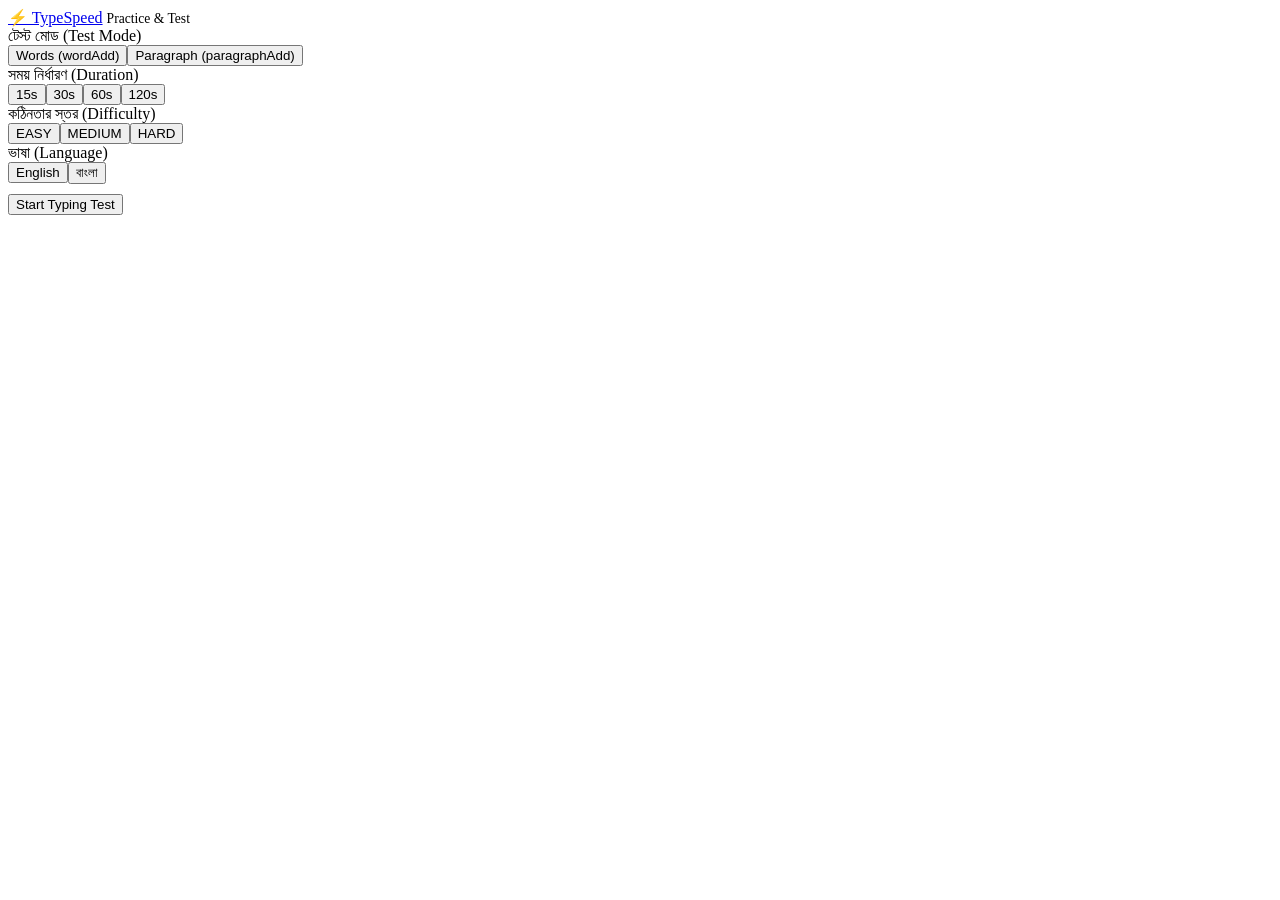
<file: index.html>
<!DOCTYPE html>
<html lang="bn">
<head>
  <meta charset="UTF-8">
  <meta name="viewport" content="width=device-width, initial-scale=1.0">
  <title>TypeSpeed — Fast & Distraction-Free Typing Test</title>
  <link rel="stylesheet" href="css/style.css">
  <link rel="icon" href="assets/favicon.png" type="image/png">
</head>
<body>

  <div class="container">
    <header>
      <a href="index.html" class="brand">⚡ TypeSpeed</a>
      <span style="font-size: 0.85rem; color: var(--text-muted);">Practice & Test</span>
    </header>

    <!-- Home Safe Ad Placement -->
    <div class="ad-slot" id="home-ad-container"></div>

    <main class="card">
      <!-- Mode Selection (wordAdd vs paragraphAdd) -->
      <div class="form-group">
        <label>টেস্ট মোড (Test Mode)</label>
        <div class="btn-group" id="mode-selector"></div>
      </div>

      <!-- Time Duration Selection -->
      <div class="form-group">
        <label>সময় নির্ধারণ (Duration)</label>
        <div class="btn-group" id="duration-selector"></div>
      </div>

      <!-- Difficulty Selection -->
      <div class="form-group">
        <label>কঠিনতার স্তর (Difficulty)</label>
        <div class="btn-group" id="difficulty-selector"></div>
      </div>

      <!-- Language Selection -->
      <div class="form-group">
        <label>ভাষা (Language)</label>
        <div class="btn-group" id="language-selector"></div>
      </div>

      <button id="btn-start" class="btn-primary" style="margin-top: 10px;">Start Typing Test</button>
    </main>
  </div>

  <!-- Scripts -->
  <script src="js/config.js"></script>
  <script src="js/ads.js"></script>
  <script src="js/api.js"></script>
  <script>
    const userSelection = {
      mode: CONFIG.DEFAULTS.MODE,
      duration: CONFIG.DEFAULTS.DURATION,
      difficulty: CONFIG.DEFAULTS.DIFFICULTY,
      language: CONFIG.DEFAULTS.LANGUAGE,
      category: CONFIG.DEFAULTS.CATEGORY
    };

    function renderButtonGroup(containerId, items, selectedKey, formatFn = (x) => x) {
      const container = document.getElementById(containerId);
      container.innerHTML = "";

      items.forEach(item => {
        const val = typeof item === "object" ? (item.id || item.code) : item;
        const label = typeof item === "object" ? item.name : formatFn(item);

        const btn = document.createElement("button");
        btn.type = "button";
        btn.className = `btn-opt ${val == userSelection[selectedKey] ? "active" : ""}`;
        btn.textContent = label;

        btn.addEventListener("click", () => {
          userSelection[selectedKey] = val;
          Array.from(container.children).forEach(el => el.classList.remove("active"));
          btn.classList.add("active");
        });

        container.appendChild(btn);
      });
    }

    async function initHomePage() {
      // ১. AdSense কনফিগারেশন লোড
      const adConfig = await API.getAdConfig();
      AdManager.setup(adConfig);
      if (adConfig && adConfig.enabled) {
        AdManager.renderBanner("home-ad-container", adConfig.publisherId, CONFIG.FALLBACK_ADS.SLOTS.HOME_TOP);
      }

      // ২. টেস্ট অপশন ডাইনামিক লোড
      const options = await API.getTestOptions();
      renderButtonGroup("mode-selector", options.modes, "mode");
      renderButtonGroup("duration-selector", options.durations, "duration", (d) => `${d}s`);
      renderButtonGroup("difficulty-selector", options.difficulties, "difficulty", (d) => d.toUpperCase());
      renderButtonGroup("language-selector", options.languages, "language");

      // ৩. টেস্ট শুরু হ্যান্ডলার
      document.getElementById("btn-start").addEventListener("click", () => {
        const queryParams = new URLSearchParams(userSelection).toString();
        window.location.href = `typing.html?${queryParams}`;
      });
    }

    document.addEventListener("DOMContentLoaded", initHomePage);
  </script>
</body>
</html>
</file>
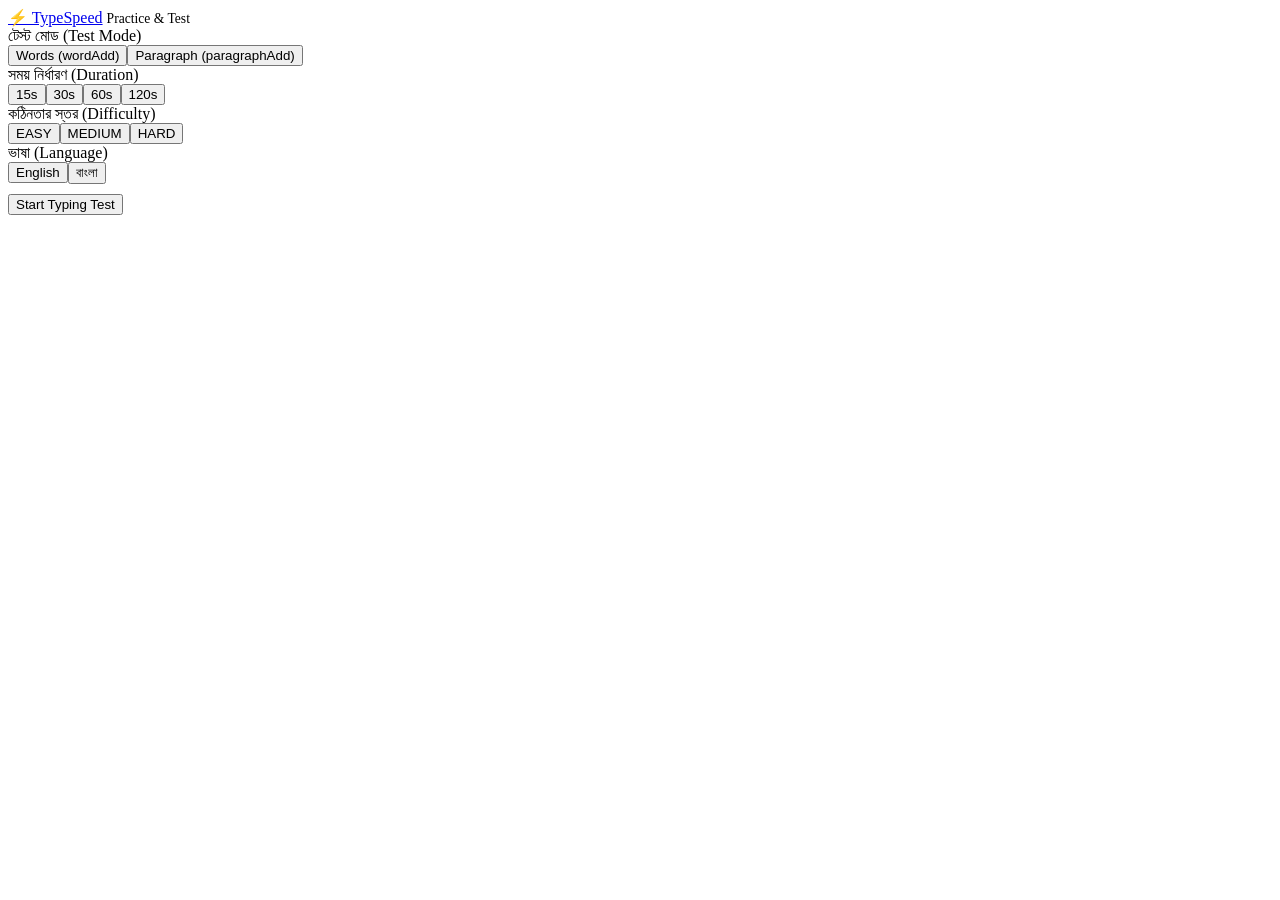
<file: result.html>
<!DOCTYPE html>
<html lang="bn">
<head>
  <meta charset="UTF-8">
  <meta name="viewport" content="width=device-width, initial-scale=1.0">
  <title>Test Result — TypeSpeed</title>
  <link rel="stylesheet" href="css/style.css">
  <link rel="icon" href="assets/favicon.png" type="image/png">
</head>
<body>

  <div class="container">
    <header>
      <a href="index.html" class="brand">⚡ TypeSpeed</a>
      <span style="font-size: 0.85rem; color: var(--text-muted);">Test Summary</span>
    </header>

    <main class="card">
      <div class="result-grid">
        <!-- ফাইনাল স্পিড -->
        <div class="result-box">
          <div class="val" id="res-wpm">0</div>
          <div class="lbl">Speed (WPM)</div>
        </div>

        <!-- নির্ভুলতা -->
        <div class="result-box">
          <div class="val" id="res-accuracy">0%</div>
          <div class="lbl">Accuracy</div>
        </div>

        <!-- সঠিক ক্যারেক্টার -->
        <div class="result-box">
          <div class="val" id="res-correct" style="color: var(--char-correct);">0</div>
          <div class="lbl">Correct Chars</div>
        </div>

        <!-- ভুল ক্যারেক্টার -->
        <div class="result-box">
          <div class="val" id="res-incorrect" style="color: var(--char-incorrect);">0</div>
          <div class="lbl">Incorrect Chars</div>
        </div>

        <!-- টাইপ করা ক্যারেক্টার / মোট টেক্সট -->
        <div class="result-box">
          <div class="val" id="res-typed">0</div>
          <div class="lbl">Typed / Total</div>
        </div>

        <!-- টেস্ট ডিউরেশন -->
        <div class="result-box">
          <div class="val" id="res-duration">0s</div>
          <div class="lbl">Time Taken</div>
        </div>
      </div>

      <!-- অ্যাকশন বাটনসমূহ -->
      <div class="btn-group" style="justify-content: center; margin-top: 12px;">
        <button class="btn-primary" onclick="window.history.back()">Try Again</button>
        <a href="index.html" class="btn-opt" style="padding: 14px 28px; text-decoration: none;">New Test</a>
      </div>
    </main>

    <!-- রেজাল্ট পেজের নিরাপদ অ্যাড স্লট -->
    <div class="ad-slot" id="result-ad-container"></div>
  </div>

  <!-- স্ক্রিপ্ট লোড -->
  <script src="js/config.js"></script>
  <script src="js/ads.js"></script>
  <script src="js/api.js"></script>
  <script>
    async function displayResults() {
      // ১. AdSense ব্যানার লোড (ডেটাবেস ad_config অনুযায়ী)
      const adConfig = await API.getAdConfig();
      AdManager.setup(adConfig);
      if (adConfig && adConfig.enabled) {
        AdManager.renderBanner("result-ad-container", adConfig.publisherId, CONFIG.FALLBACK_ADS.SLOTS.RESULT_BOTTOM);
      }

      // ২. SessionStorage থেকে রেজাল্ট রিড করা
      const rawData = sessionStorage.getItem("typing_results");
      if (!rawData) {
        window.location.href = "index.html";
        return;
      }

      const result = JSON.parse(rawData);

      // ৩. মেট্রিকস UI-তে আপডেট করা
      document.getElementById("res-wpm").textContent = result.wpm;
      document.getElementById("res-accuracy").textContent = `${result.accuracy}%`;
      document.getElementById("res-correct").textContent = result.correctChars;
      document.getElementById("res-incorrect").textContent = result.incorrectChars;
      document.getElementById("res-typed").textContent = `${result.typedChars} / ${result.totalChars}`;
      document.getElementById("res-duration").textContent = `${result.duration}s`;
    }

    document.addEventListener("DOMContentLoaded", displayResults);
  </script>
</body>
</html>
</file>
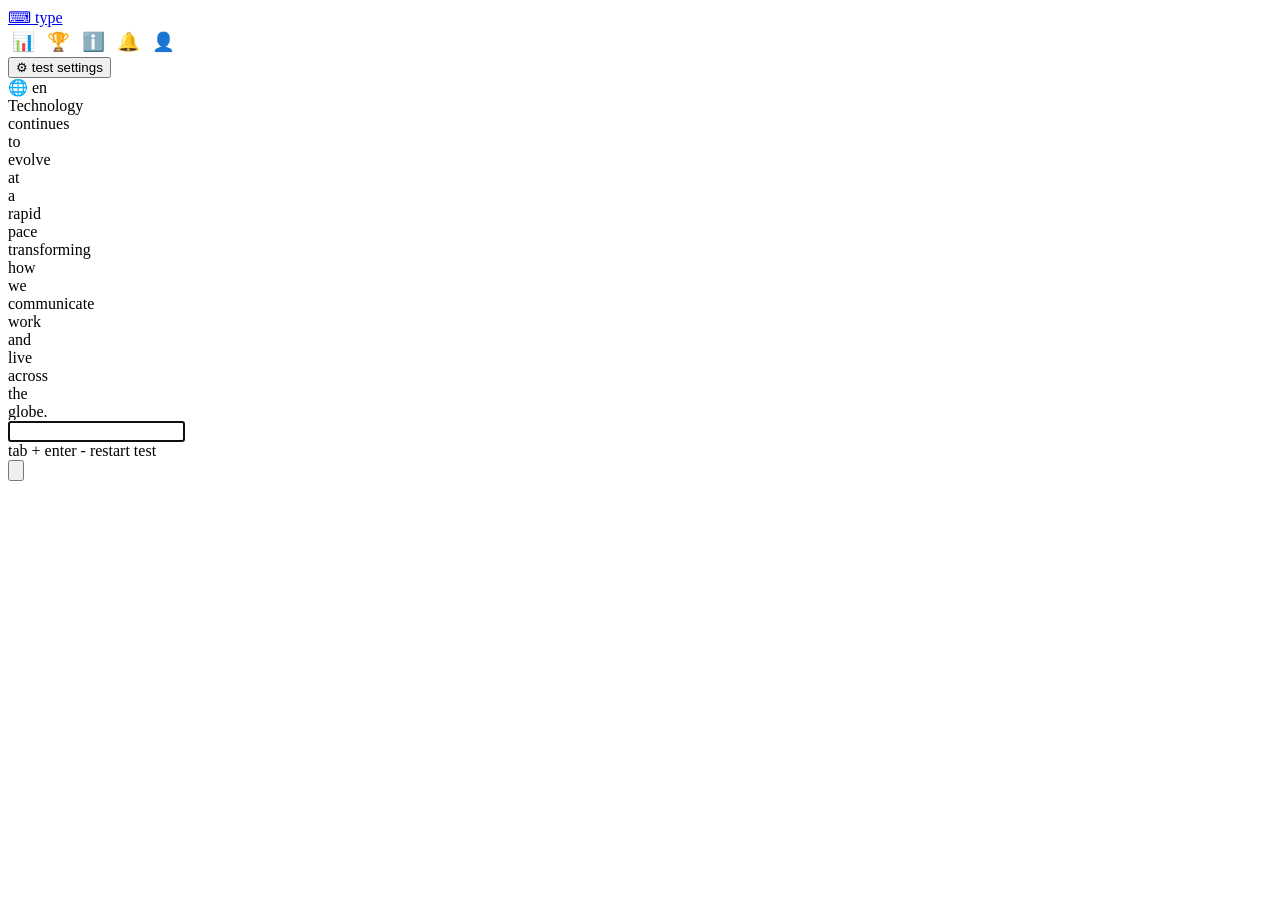
<file: typing.html>
<!DOCTYPE html>
<html lang="bn">
<head>
  <meta charset="UTF-8">
  <meta name="viewport" content="width=device-width, initial-scale=1.0">
  <title>TypeSpeed — Minimalist Typing Test</title>
  <link rel="stylesheet" href="css/style.css">
  <link rel="icon" href="assets/favicon.png" type="image/png">
</head>
<body>

  <div class="page-container">
    <!-- Top Minimal Navigation -->
    <header class="top-nav">
      <a href="index.html" class="brand-badge">
        <span>⌨</span>
        <span>type</span>
      </a>
      <div class="nav-icons">
        <button type="button" id="nav-stats-btn" title="Stats / History">📊</button>
        <button type="button" id="nav-leaderboard-btn" title="Leaderboard">🏆</button>
        <button type="button" id="nav-about-btn" title="About">ℹ️</button>
        <button type="button" id="nav-notif-btn" title="Notifications">🔔</button>
        <button type="button" id="nav-profile-btn" title="Profile">👤</button>
      </div>
    </header>

    <!-- Settings Pill Button -->
    <button type="button" id="nav-settings-btn" class="settings-pill-btn">
      <span>⚙</span> test settings
    </button>

    <!-- Language Display -->
    <div class="language-label">
      <span>🌐</span>
      <span id="active-language">english</span>
    </div>

    <!-- Loader / Error Message -->
    <div id="loader-box" style="color: var(--sub-color); margin-top: 30px;">
      loading words...
    </div>

    <!-- Main Typing Stream Area -->
    <main id="typing-zone" class="typing-box" style="display: none;">
      <div class="words-wrapper" id="words-wrapper"></div>
      
      <!-- Ghost Input for Mobile & Desktop Typing -->
      <input 
        type="text" 
        id="ghost-input" 
        class="ghost-input" 
        autocomplete="off" 
        autocorrect="off" 
        autocapitalize="off" 
        spellcheck="false"
      >
    </main>

    <!-- Restart Prompt & Button -->
    <div class="restart-cue">
      <span class="cue-key">tab</span> + <span class="cue-key">enter</span> - restart test
    </div>

    <button id="btn-restart" class="btn-restart-circle" title="Restart Test">
      <svg viewBox="0 0 24 24">
        <path d="M12 5V1L7 6l5 5V7c3.31 0 6 2.69 6 6 0 1.01-.25 1.97-.7 2.8l1.46 1.46C19.54 15.77 20 14.44 20 13c0-4.42-3.58-8-8-8zm-6 8c0-1.01.25-1.97.7-2.8L5.24 8.74C4.46 10.23 4 11.56 4 13c0 4.42 3.58 8 8 8v4l5-5-5-5v4c-3.31 0-6-2.69-6-6z"/>
      </svg>
    </button>

    <!-- Bottom Ad Container -->
    <div class="bottom-ad-bar" id="typing-ad-bottom"></div>
  </div>

  <!-- =========================================
       Interactive Modals (Popups)
  ========================================= -->
  <div id="app-modal-overlay" class="modal-overlay">
    <div class="modal-box">
      <div class="modal-header">
        <div class="modal-title" id="modal-title-text">Modal Title</div>
        <button type="button" class="modal-close-btn" id="modal-close-btn">✕</button>
      </div>
      <div class="modal-body" id="modal-content-area">
        <!-- ডাইনামিক কন্টেন্ট ইনজেক্ট হবে -->
      </div>
    </div>
  </div>

  <!-- Scripts -->
  <script src="js/config.js"></script>
  <script src="js/ads.js"></script>
  <script src="js/api.js"></script>
  <script src="js/typing.js"></script>
</body>
</html>
</file>
<file: css/style.css>
/* =========================================
   Interactive Top Nav Icons & Modals
========================================= */
.nav-icons span, .nav-icons button {
  background: transparent;
  border: none;
  color: var(--sub-color);
  font-size: 1.15rem;
  cursor: pointer;
  transition: color 0.15s ease, transform 0.1s ease;
  padding: 4px;
  display: inline-flex;
  align-items: center;
  justify-content: center;
}

.nav-icons span:hover, .nav-icons button:hover {
  color: var(--text-color);
  transform: translateY(-1px);
}

/* Modal Overlay */
.modal-overlay {
  position: fixed;
  top: 0;
  left: 0;
  width: 100vw;
  height: 100vh;
  background: rgba(0, 0, 0, 0.65);
  backdrop-filter: blur(3px);
  display: none;
  align-items: center;
  justify-content: center;
  z-index: 1000;
  animation: fadeIn 0.15s ease;
}

.modal-overlay.active {
  display: flex;
}

/* Modal Content Box */
.modal-box {
  background: var(--sub-alt-color);
  border: 1px solid var(--sub-color);
  border-radius: 12px;
  width: 90%;
  max-width: 480px;
  padding: 24px;
  box-shadow: 0 10px 30px rgba(0, 0, 0, 0.5);
  display: flex;
  flex-direction: column;
  gap: 16px;
  color: var(--text-color);
}

.modal-header {
  display: flex;
  justify-content: space-between;
  align-items: center;
  border-bottom: 1px solid rgba(255, 255, 255, 0.08);
  padding-bottom: 12px;
}

.modal-title {
  font-size: 1.1rem;
  font-weight: 600;
  color: var(--main-color);
  display: flex;
  align-items: center;
  gap: 8px;
}

.modal-close-btn {
  background: transparent;
  border: none;
  color: var(--sub-color);
  font-size: 1.2rem;
  cursor: pointer;
  font-family: var(--font-mono);
}

.modal-close-btn:hover {
  color: var(--error-color);
}

.modal-body {
  font-size: 0.9rem;
  color: var(--text-color);
  display: flex;
  flex-direction: column;
  gap: 12px;
}

/* Modal Internal Items */
.setting-row {
  display: flex;
  justify-content: space-between;
  align-items: center;
  padding: 6px 0;
}

.setting-toggle-btn {
  background: var(--bg-color);
  border: 1px solid var(--sub-color);
  color: var(--text-color);
  padding: 6px 12px;
  border-radius: 6px;
  cursor: pointer;
  font-family: var(--font-mono);
  font-size: 0.85rem;
}

.setting-toggle-btn.on {
  border-color: var(--main-color);
  color: var(--main-color);
}

@keyframes fadeIn {
  from { opacity: 0; }
  to { opacity: 1; }
}
</file>
